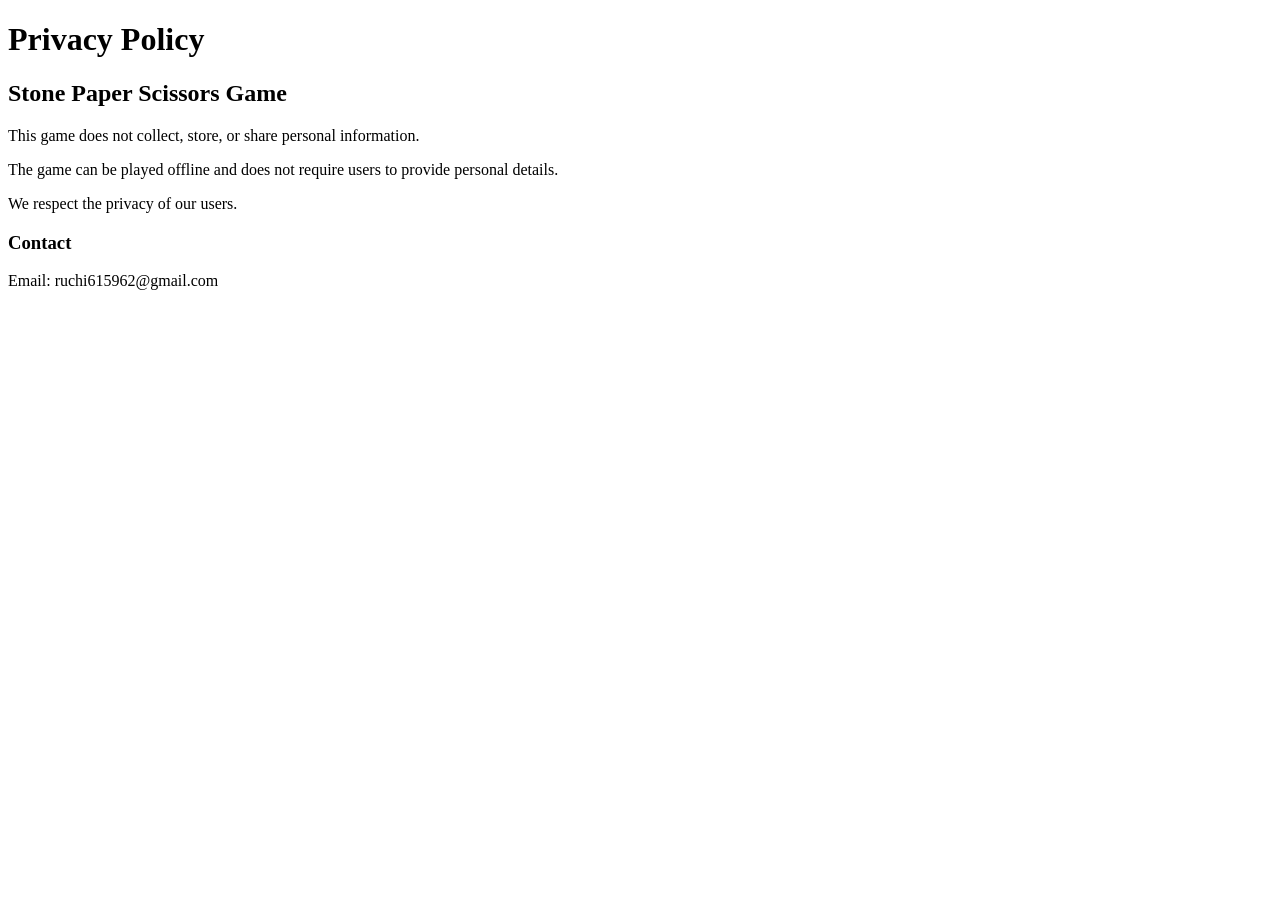
<file: privacy.html>
<!DOCTYPE html>
<html>
<head>
    <title>Privacy Policy - Stone Paper Scissors</title>
</head>
<body>
    <h1>Privacy Policy</h1>
    <h2>Stone Paper Scissors Game</h2>

    <p>This game does not collect, store, or share
    personal information.</p>

    <p>The game can be played offline and does not
    require users to provide personal details.</p>

    <p>We respect the privacy of our users.</p>

    <h3>Contact</h3>
    <p>Email: ruchi615962@gmail.com</p>
</body>
</html>
</file>
